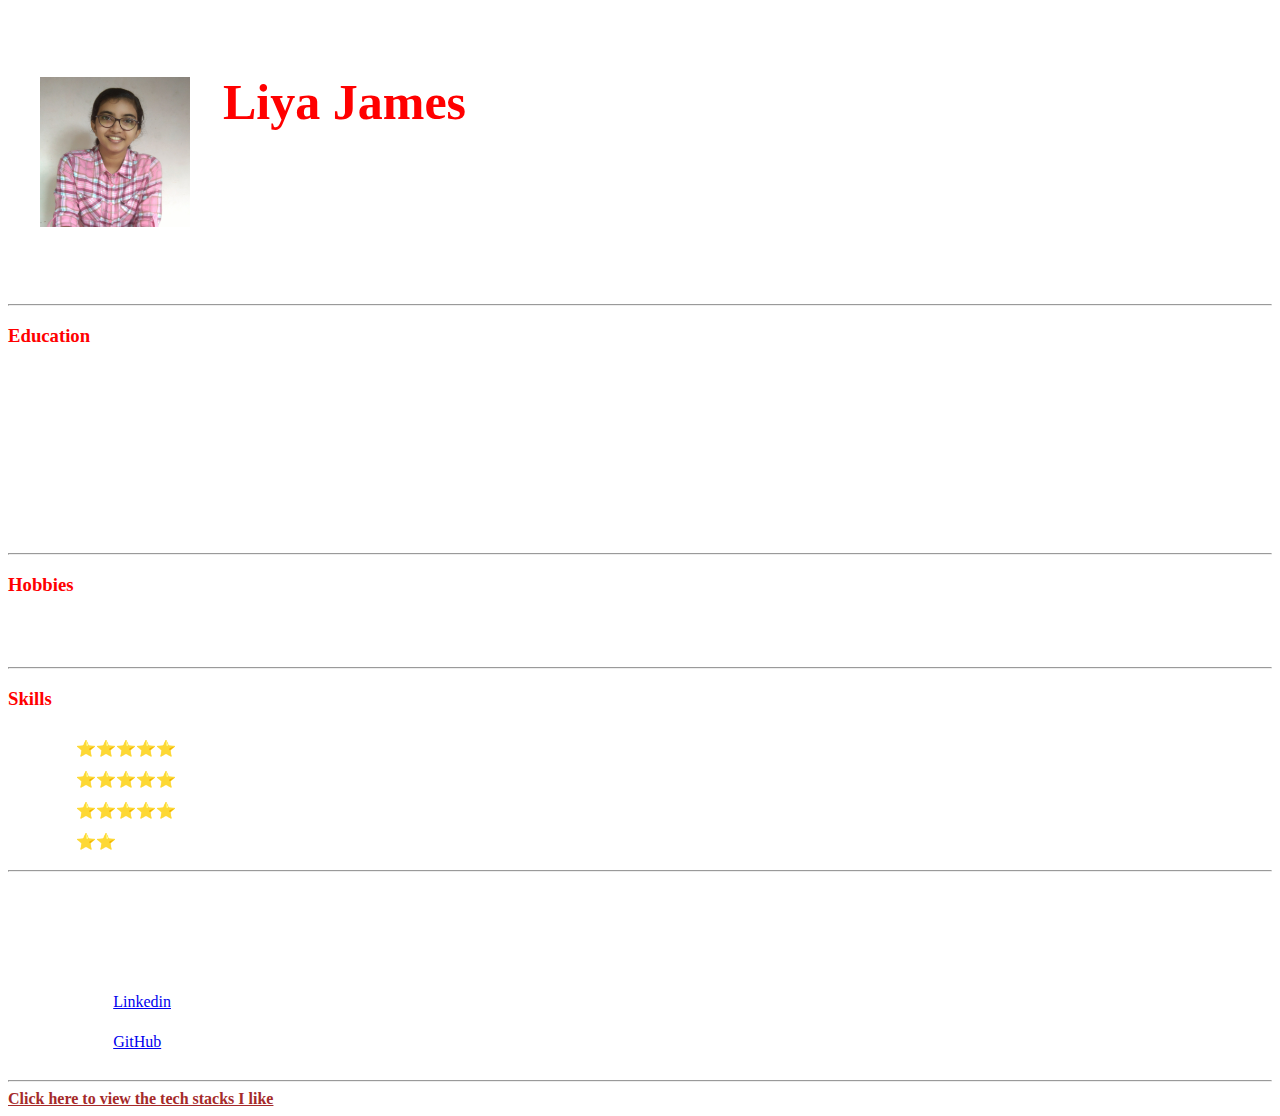
<file: index.html>
<!DOCTYPE html>
<html>

<head>
    <meta charset="utf-8">
    <title><b>Liya James</b></title>
    <link rel="stylesheet" href="./css/styles.css">

</head>

<body>
    <table cellspacing="30">
        <tr>
            <td><img class="pic" src="./image/photo.jpg" alt="Liya profile picture" width="200px" height="200px"></td>
            <td>
                <h1 class="name"><b>Liya James</b></h1>
               <h2 class="descrip">I am currently pursuing my degree in <strong>Electronics and
                Communication Engineering</strong> at Model Engineering College, Thrikkakkara. <br> An adventurer at heart with a flair
            for writing.</h2> 
            </td>
        </tr>
    </table>
    <hr>

    <h3 style="color: red;">Education</h3>
    <table cellspacing="20" class="edu">
        <thead>
            <tr>
                <th>Year</th>
                <th>Institution</th>
            </tr>
        </thead>
        <tbody>
            <tr>
                <td>2020-2024</td>
                <td> Govt. Model Engineering College,Thrikkakara</td>
            </tr>
            <tr>
                <td>2020</td>
                <td>Chavara CMI Public School,Pala</td>
            </tr>
            <tr>
                <td>2018</td>
                <td>Alphonsa Residential School,Pala</td>
            </tr>
            
            
        </tbody>
    </table>
    <hr>
    <h3 style="color: red;">Hobbies</h3>
    <ul>
        <li>Listening to music </li>
        <li>Reading</li>
    </ul>
    <hr>
    <h3 style="color: red;">Skills</h3>
    <table cellspacing="10">
        <tr>
            <td>C++</td>
            <td>⭐️⭐️⭐️⭐️⭐️</td>
        </tr>
        <tr>
            <td>Python</td>
            <td>⭐️⭐️⭐️⭐️⭐️</td>
        </tr>
        <tr>
            <td>HTML</td>
            <td>⭐️⭐️⭐️⭐️⭐️</td>
        </tr>
        <tr>
            <td>Java</td>
            <td>⭐️⭐️</td>
        </tr>
    </table>
    <hr>
    <h3>Contact Me</h3>
    <table cellspacing="20">
        <tr>
            <td>E-Mail:</td>
            <td>liyamj2002@gmail.com</td>
        </tr>
        <tr>
            <td>Linkedin:</td>
            <td>
                <a href="https://linkedin.com/in/liya-james-898595232">Linkedin</a>
            </td>
        </tr>
        <tr>
            <td>GitHub:</td>
            <td> 
                <a href="https://github.com/liyamj">GitHub</a>
            </td>
        </tr>


    </table>
    <hr>
    <a href="./stacks.html" style=" color: brown;" target="_blank"><b>Click here to view
            the tech stacks I
            like  </b></a>
</body>

</html>
</file>
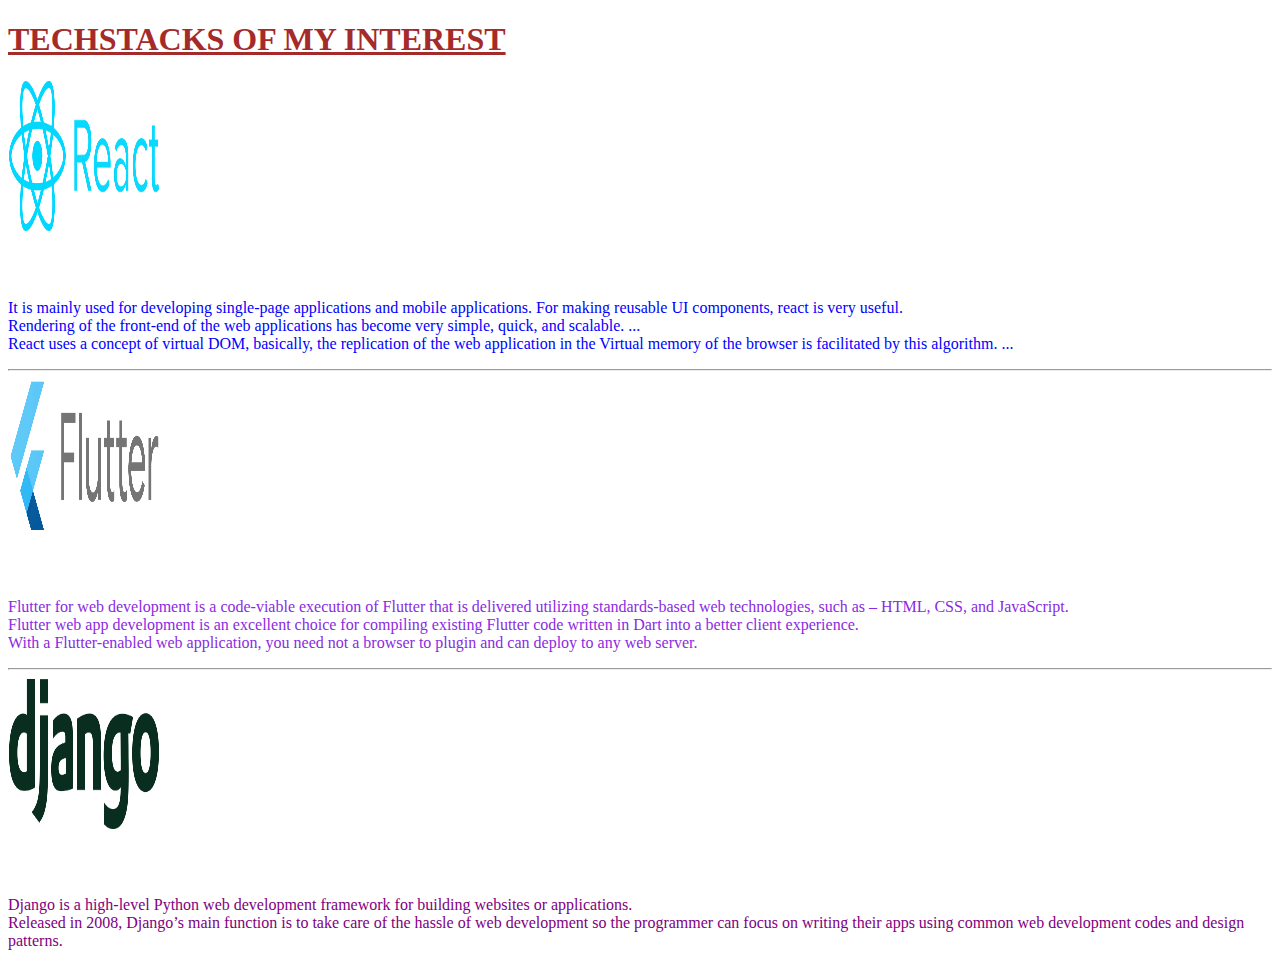
<file: stacks.html>
<!DOCTYPE html>
<html lang="en">

<head>
    <meta charset="UTF-8">
    <meta http-equiv="X-UA-Compatible" content="IE=edge">
    <meta name="viewport" content="width=device-width, initial-scale=1.0">
    <title>Techstacks</title>
    <link rel="stylesheet" href="./css/styles.css">
</head>

<body >
    <h1 class="tech"><b> <u>TECHSTACKS OF MY INTEREST</u> </b></h1>

    <img class="pic" src="./image/React logo.png" width="200" height="200" alt="React logo">
    <h2><b>REACT</b></h2>
    <p class="react">It is mainly used for developing single-page applications and mobile applications. For making reusable UI
        components, react is very useful.<br>
        Rendering of the front-end of the web applications has become very simple, quick, and scalable. ...<br>
        React uses a concept of virtual DOM, basically, the replication of the web application in the Virtual memory of
        the browser is facilitated by this algorithm. ...</p>


    <hr>
    <img class="pic" src="./image/flutter logo.png" width="200" height="200" alt="Flutter logo">
    <h2><b>FLUTTER</b></h2>
    <p class="flutter">
        Flutter for web development is a code-viable execution of Flutter that is delivered utilizing standards-based
        web technologies, such as – HTML, CSS, and JavaScript.<br> Flutter web app development is an excellent choice
        for compiling existing Flutter code written in Dart into a better client experience.<br> With a Flutter-enabled
        web application, you need not a browser to plugin and can deploy to any web server.
    </p>
    
    <hr>
    <img class="pic" src="./image/Django logo.png" width="200" height="200" alt="Django logo">
    <h2><b>DJANGO</b></h2>
    <p class="django">
        Django is a high-level Python web development framework for building websites or applications.<br> Released in
        2008, Django’s main function is to take care of the hassle of web development so the programmer can focus on
        writing their apps using common web development codes and design patterns.
    </p>
    

</body>

</html>
</file>
<file: css/styles.css>
body{
    
    background-image: url('https://static.vecteezy.com/system/resources/previews/002/670/139/non_2x/dark-pink-blue-blurred-template-colorful-illustration-in-halftone-style-with-gradient-sample-for-your-web-designers-vector.jpg');
background-repeat: no-repeat;
background-size:100%;
color: white;
background-position: center;
background-size: cover;
}

.name{
color: red;
font-size: 50px;
animation-name: demo;
animation-duration: 4s;
animation-timing-function: ease-in-out;
animation-iteration-count: infinite;
/* animation-direction: reverse; */
/* adding transition  */
transition: all 3s;
transition-timing-function: ease-in-out;
}
.name:hover{
    color: lawngreen;
    rotate: 360deg;
}

.pic{
    border-style: solid;
    border-width: 1px;
    display: block;
    width: 150px;
    height: 150px;
   /* background-color: #0000ff;*/
    transition: width 2s, height 2s, background-color 2s, transform 2s;
}

.pic:hover{
    background-color: #ffcccc;
    width: 200px;
    height: 200px;
    
}

.tech{
color: brown;
}
.descrip{
    color: white;
}
.react{
    color: blue;
    /*text-shadow: 5px 5px 5px coral;*/
}
.flutter{
    color:blueviolet;
    /*text-shadow: 5px 5px 5px red;*/
}
.django{
    color: purple;
    /*text-shadow: 5px 5px 5px blue;*/
}
</file>
